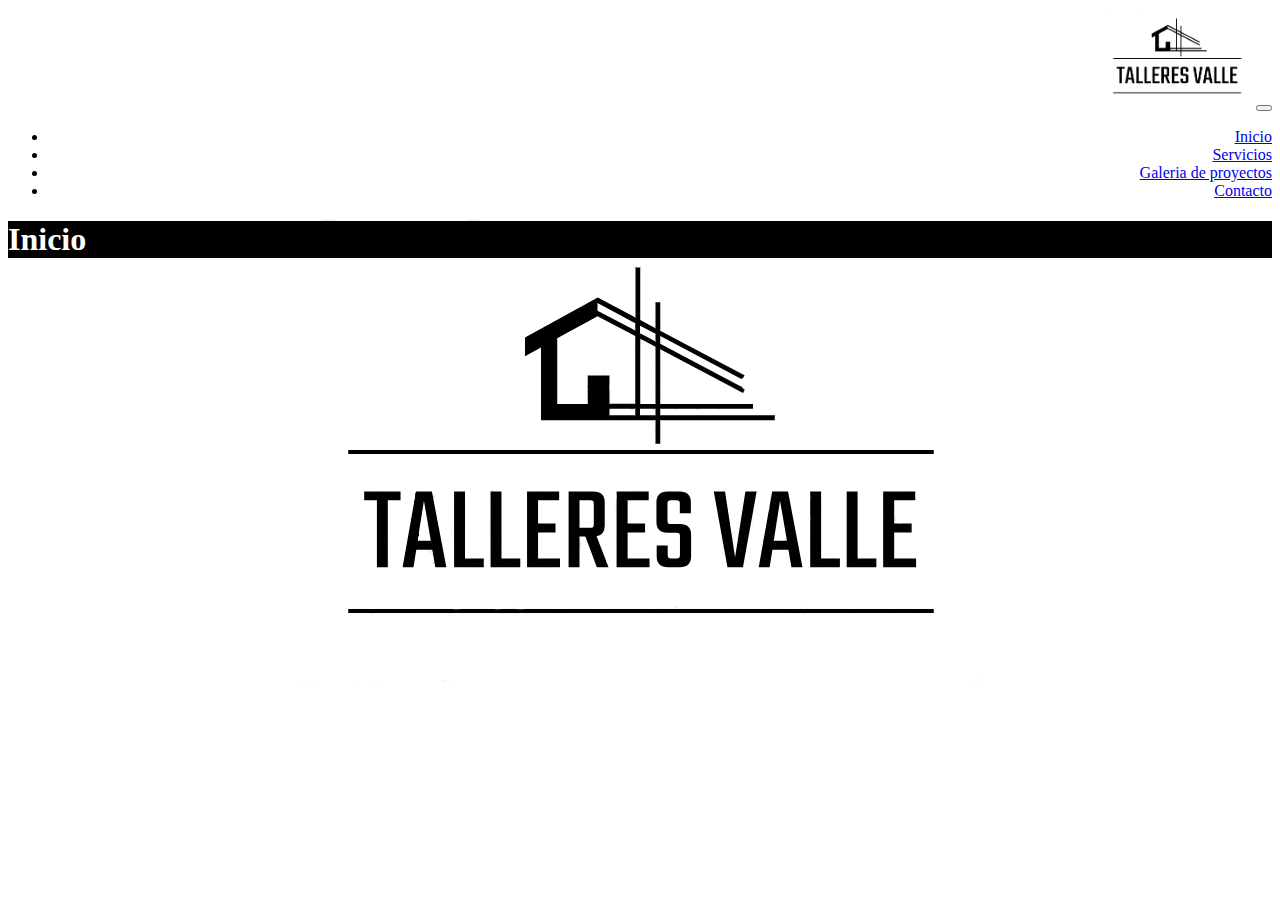
<file: index.html>
<!DOCTYPE html>
<html>
<head>
	<title>Talleres Valle</title>

<link rel="stylesheet" href="https://stackpath.bootstrapcdn.com/bootstrap/4.5.0/css/bootstrap.min.css" integrity="sha384-9aIt2nRpC12Uk9gS9baDl411NQApFmC26EwAOH8WgZl5MYYxFfc+NcPb1dKGj7Sk" crossorigin="anonymous">
		<link rel="stylesheet" type="text/css" href="style.css">

</head>
<body>

<nav class="navbar navbar-expand-lg navbar-light bg-light">
  <a class="navbar-brand" href="index.html"> <img src="logo1.png" width="150" height="100" alt="" loading="lazy"></a>
  <button class="navbar-toggler" type="button" data-toggle="collapse" data-target="#navbarSupportedContent" aria-controls="navbarSupportedContent" aria-expanded="false" aria-label="Toggle navigation">
    <span class="navbar-toggler-icon"></span>
  </button>

  <div class="collapse navbar-collapse" id="navbarSupportedContent">
    <ul class="navbar-nav mr-auto">
    	<li class="nav-item">
        <a class="nav-link" href="index.html">Inicio</a>
      </li>
      <li class="nav-item">
        <a class="nav-link" href="servicios.html">Servicios</a>
      </li>
      <li class="nav-item">
        <a class="nav-link" href="galeria.html">Galeria de proyectos</a>
      </li>
      <li class="nav-item">
        <a class="nav-link" href="contacto.html">Contacto</a>
      </li>
    </ul>
    </form>
  </div>
</nav>
<h1>Inicio</h1> 
<div class="buffer col-12">
	<section class="text-center mr-auto">
		<p>
		
		</p>
	</section>
</div>









<script src="https://code.jquery.com/jquery-3.5.1.slim.min.js" integrity="sha384-DfXdz2htPH0lsSSs5nCTpuj/zy4C+OGpamoFVy38MVBnE+IbbVYUew+OrCXaRkfj" crossorigin="anonymous"></script>
<script src="https://cdn.jsdelivr.net/npm/popper.js@1.16.0/dist/umd/popper.min.js" integrity="sha384-Q6E9RHvbIyZFJoft+2mJbHaEWldlvI9IOYy5n3zV9zzTtmI3UksdQRVvoxMfooAo" crossorigin="anonymous"></script>
<script src="https://stackpath.bootstrapcdn.com/bootstrap/4.5.0/js/bootstrap.min.js" integrity="sha384-OgVRvuATP1z7JjHLkuOU7Xw704+h835Lr+6QL9UvYjZE3Ipu6Tp75j7Bh/kR0JKI" crossorigin="anonymous"></script>
</body>
</html>
</file>
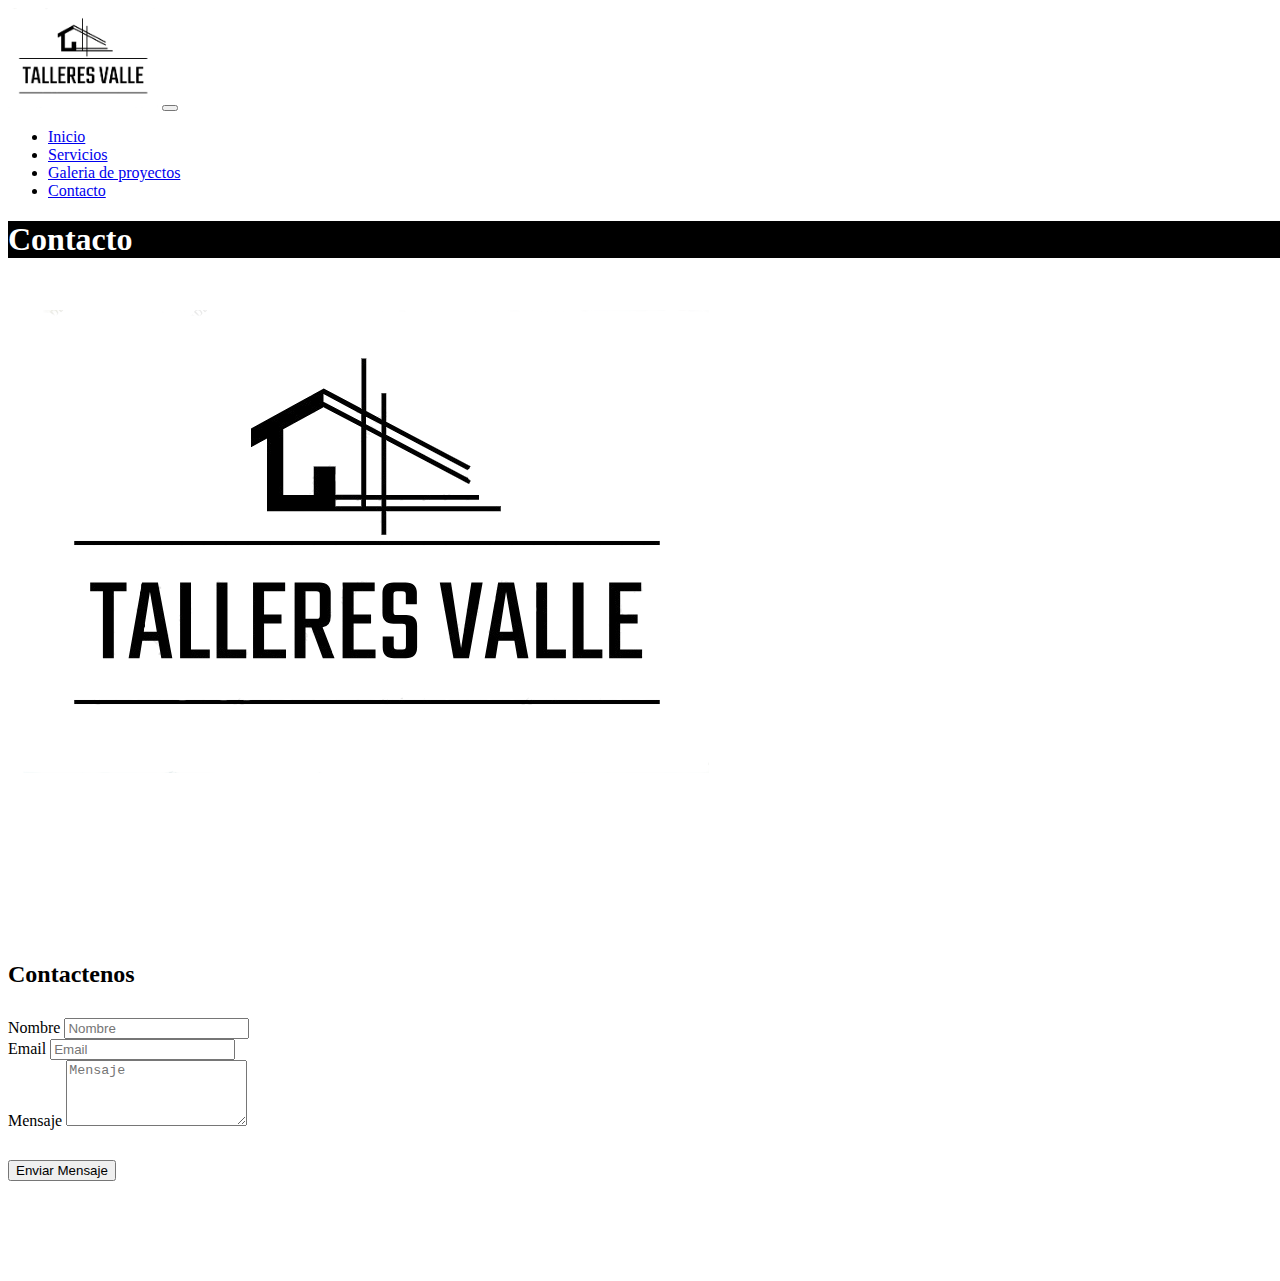
<file: contacto.html>
<!DOCTYPE html>
<html>
<head>
	<title>Talleres Valle</title>
	<link rel="stylesheet" href="https://stackpath.bootstrapcdn.com/bootstrap/4.5.0/css/bootstrap.min.css" integrity="sha384-9aIt2nRpC12Uk9gS9baDl411NQApFmC26EwAOH8WgZl5MYYxFfc+NcPb1dKGj7Sk" crossorigin="anonymous">
		<link rel="stylesheet" type="text/css" href="contacto.css">
</head>
<body>

<nav class="navbar navbar-expand-lg navbar-light bg-light">
  <a class="navbar-brand" href="index.html"> <img src="logo1.png" width="150" height="100" alt="" loading="lazy"></a>
  <button class="navbar-toggler" type="button" data-toggle="collapse" data-target="#navbarSupportedContent" aria-controls="navbarSupportedContent" aria-expanded="false" aria-label="Toggle navigation">
    <span class="navbar-toggler-icon"></span>
  </button>

  <div class="collapse navbar-collapse" id="navbarSupportedContent">
    <ul class="navbar-nav mr-auto">
    	<li class="nav-item">
        <a class="nav-link" href="index.html">Inicio</a>
      </li>
      <li class="nav-item">
        <a class="nav-link" href="servicios.html">Servicios</a>
      </li>
      <li class="nav-item">
        <a class="nav-link" href="galeria.html">Galeria de proyectos</a>
      </li>
       <li class="nav-item">
        <a class="nav-link" href="contacto.html">Contacto</a>
      </li>
    </ul>

   
    </form>
  </div>
</nav>

<h1>Contacto</h1>
 <div class="wrapper">
        <div class="profile-background"> 
            <div class="filter-black"></div>  
        </div>
        <div class="profile-content section-nude">
            <div class="container">
                <div class="row owner">
                    <div class="col-md-2 col-md-offset-5 col-sm-4 col-sm-offset-4 col-xs-6 col-xs-offset-3 text-center">
                        <div class="avatar">
                          <img src="logo1.png">
                        </div>
                        <div class="name">
                            <h4><MAIN></MAIN><br /><small></small></h4>
                        </div>
                    </div>
                </div>
               
                <div class="section landing-section">
                <div class="container">
                    <div class="row">
                        <div class="col-md-8 col-md-offset-2">
                            <h2 class="text-center">Contactenos</h2>
                            <form class="contact-form">
                                <div class="row">
                                    <div class="col-md-6">
                                        <label>Nombre</label>
                                        <input class="form-control" placeholder="Nombre">
                                    </div>
                                    <div class="col-md-6">
                                        <label>Email</label>
                                        <input class="form-control" placeholder="Email"> <br>
                                    </div>
                                </div>
                                <label>Mensaje</label>
                                <textarea class="form-control" rows="4" placeholder="Mensaje"></textarea><br>
                                <div class="row">
                                    <div class="col-md-4 col-md-offset-4">
                                        <button class="btn btn-danger btn-block btn-lg btn-fill">Enviar Mensaje</button>
                                    </div>
                                </div>
                            </form>
                        </div>
                    </div>
                    
                </div>
            </div>
        </div>     
    </div>

    

<script src="https://code.jquery.com/jquery-3.5.1.slim.min.js" integrity="sha384-DfXdz2htPH0lsSSs5nCTpuj/zy4C+OGpamoFVy38MVBnE+IbbVYUew+OrCXaRkfj" crossorigin="anonymous"></script>
<script src="https://cdn.jsdelivr.net/npm/popper.js@1.16.0/dist/umd/popper.min.js" integrity="sha384-Q6E9RHvbIyZFJoft+2mJbHaEWldlvI9IOYy5n3zV9zzTtmI3UksdQRVvoxMfooAo" crossorigin="anonymous"></script>
<script src="https://stackpath.bootstrapcdn.com/bootstrap/4.5.0/js/bootstrap.min.js" integrity="sha384-OgVRvuATP1z7JjHLkuOU7Xw704+h835Lr+6QL9UvYjZE3Ipu6Tp75j7Bh/kR0JKI" crossorigin="anonymous"></script>
</body>
</html>
</file>
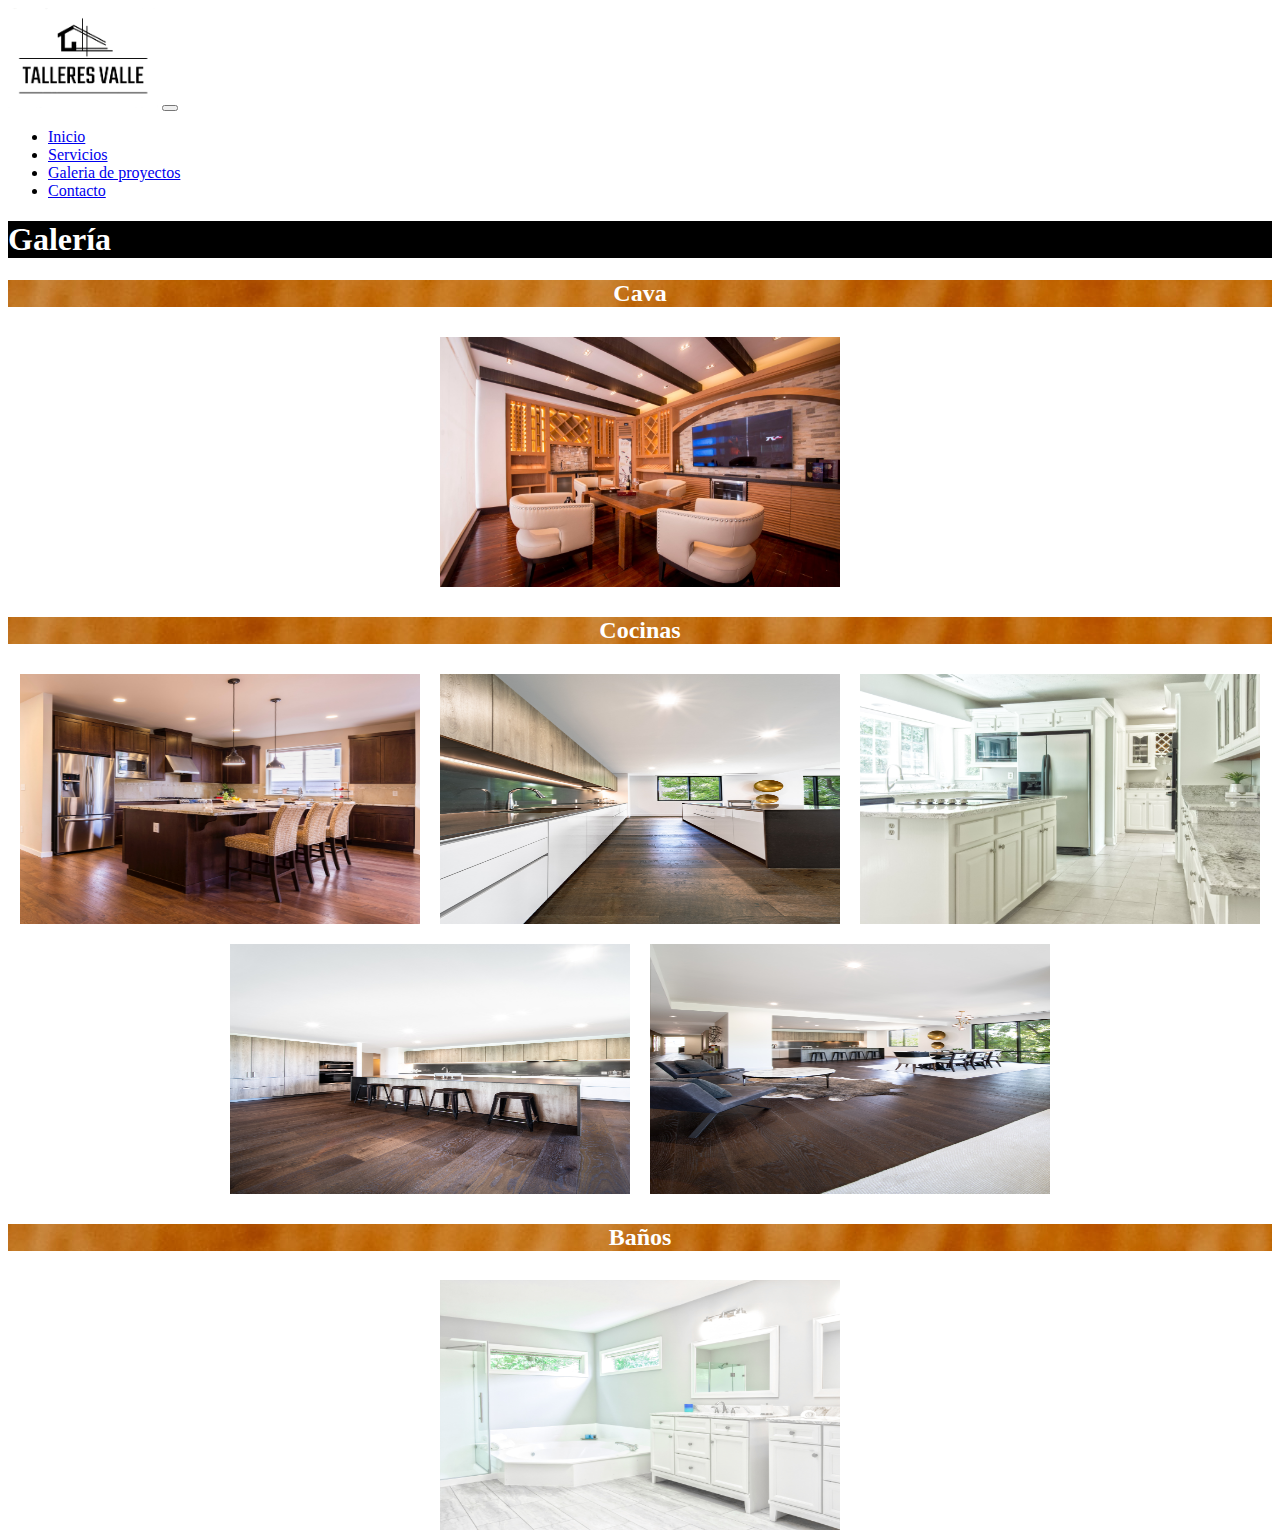
<file: galeria.html>
<!DOCTYPE html>
<html>
<head>
	<title>Talleres Valle</title>
	<link rel="stylesheet" href="https://stackpath.bootstrapcdn.com/bootstrap/4.5.0/css/bootstrap.min.css" integrity="sha384-9aIt2nRpC12Uk9gS9baDl411NQApFmC26EwAOH8WgZl5MYYxFfc+NcPb1dKGj7Sk" crossorigin="anonymous">
		<link rel="stylesheet" type="text/css" href="galeria.css">
</head>
<body>

<nav class="navbar navbar-expand-lg navbar-light bg-light">
  <a class="navbar-brand" href="index.html"> <img src="logo1.png" width="150" height="100" alt="" loading="lazy"></a>
  <button class="navbar-toggler" type="button" data-toggle="collapse" data-target="#navbarSupportedContent" aria-controls="navbarSupportedContent" aria-expanded="false" aria-label="Toggle navigation">
    <span class="navbar-toggler-icon"></span>
  </button>

  <div class="collapse navbar-collapse" id="navbarSupportedContent">
    <ul class="navbar-nav mr-auto">
    	<li class="nav-item">
        <a class="nav-link" href="index.html">Inicio</a>
      </li>
      <li class="nav-item">
        <a class="nav-link" href="servicios.html">Servicios</a>
      </li>
      <li class="nav-item">
        <a class="nav-link" href="galeria.html">Galeria de proyectos</a>
      </li>
       <li class="nav-item">
        <a class="nav-link" href="contacto.html">Contacto</a>
      </li>
    </ul>
    </form>
  </div>
</nav>

<h1>Galería</h1>

<h2>Cava</h2>
<div class="container">
<img src="12.jpg">
</div>
<h2>Cocinas</h2>

<div class="container">
	<img src="1.jpg">
	<img src="2.jpg">
	<img src="4.jpg">
	<img src="5.jpg">
	<img src="6.jpg">
	
</div>

<h2>Baños</h2>

<div class="container">
<img src="3.jpg">
</div>






<script src="https://code.jquery.com/jquery-3.5.1.slim.min.js" integrity="sha384-DfXdz2htPH0lsSSs5nCTpuj/zy4C+OGpamoFVy38MVBnE+IbbVYUew+OrCXaRkfj" crossorigin="anonymous"></script>
<script src="https://cdn.jsdelivr.net/npm/popper.js@1.16.0/dist/umd/popper.min.js" integrity="sha384-Q6E9RHvbIyZFJoft+2mJbHaEWldlvI9IOYy5n3zV9zzTtmI3UksdQRVvoxMfooAo" crossorigin="anonymous"></script>
<script src="https://stackpath.bootstrapcdn.com/bootstrap/4.5.0/js/bootstrap.min.js" integrity="sha384-OgVRvuATP1z7JjHLkuOU7Xw704+h835Lr+6QL9UvYjZE3Ipu6Tp75j7Bh/kR0JKI" crossorigin="anonymous"></script>
</body>
</html>
</file>
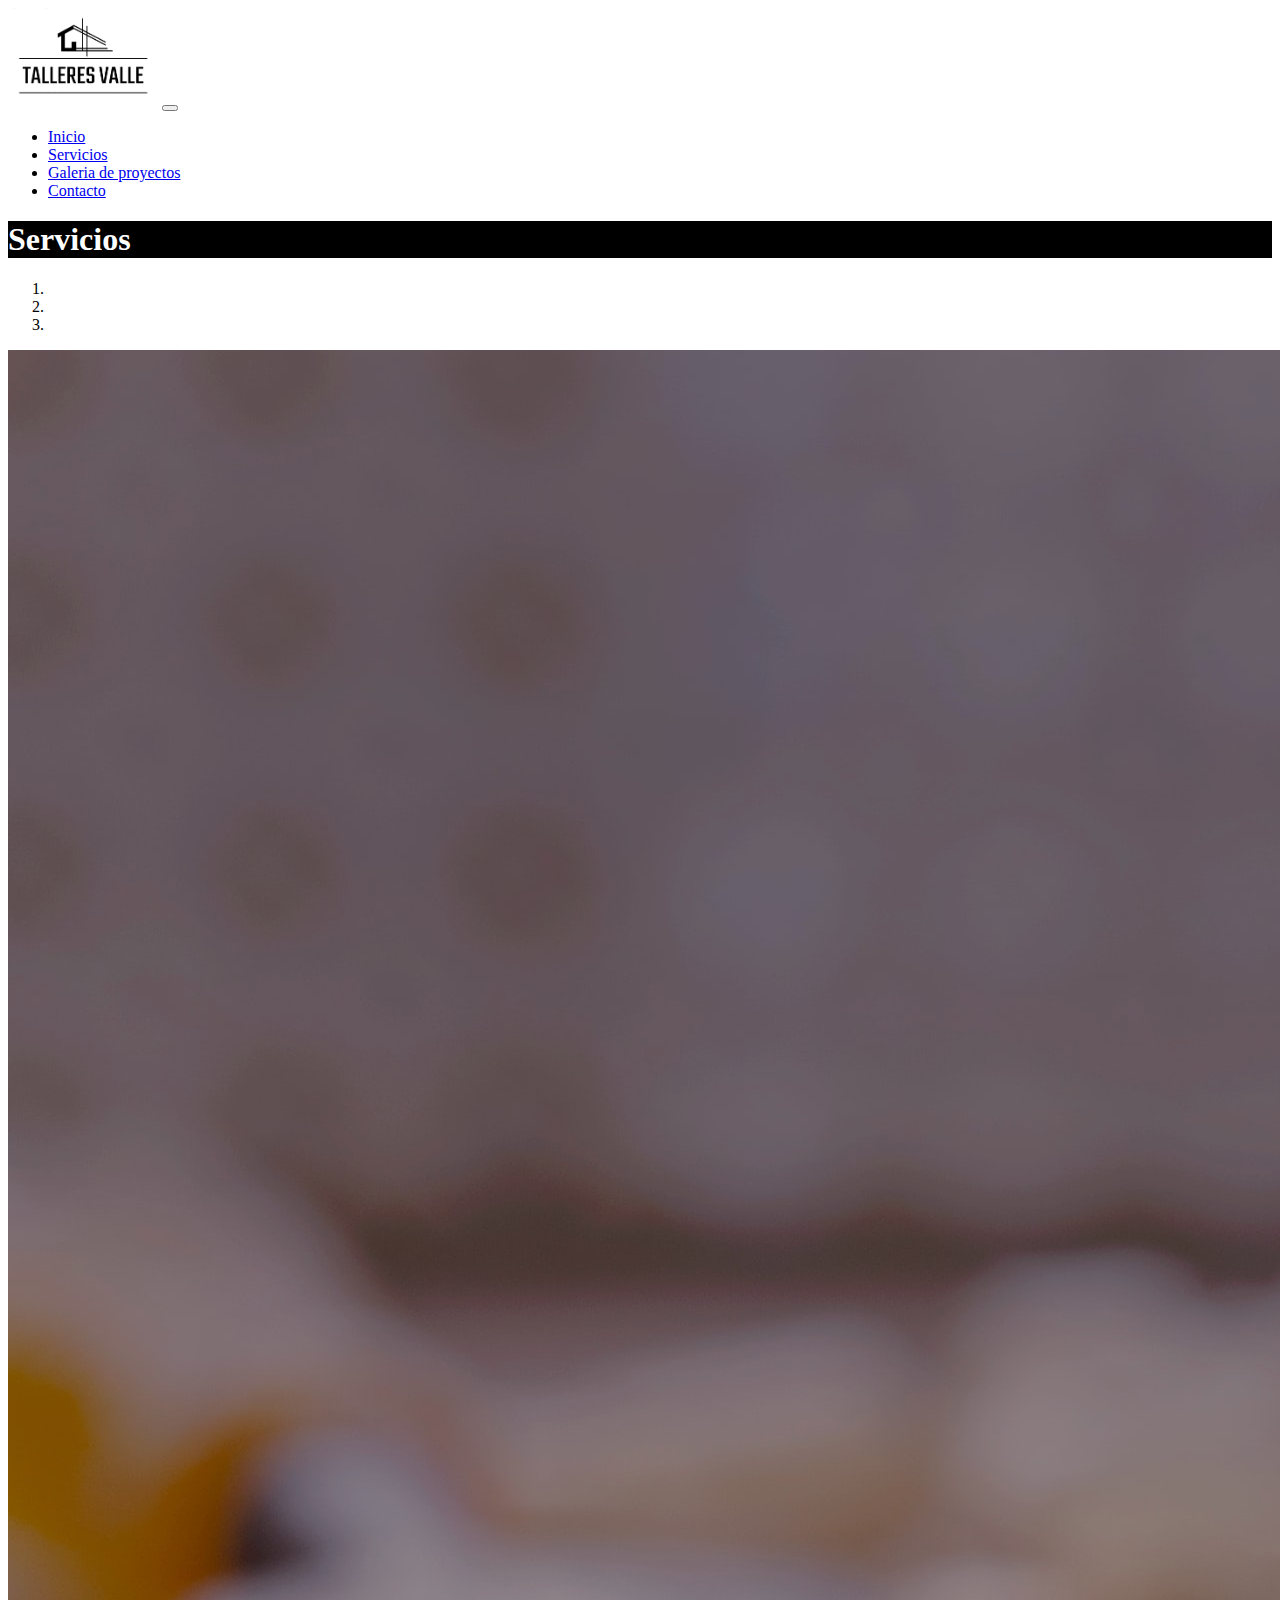
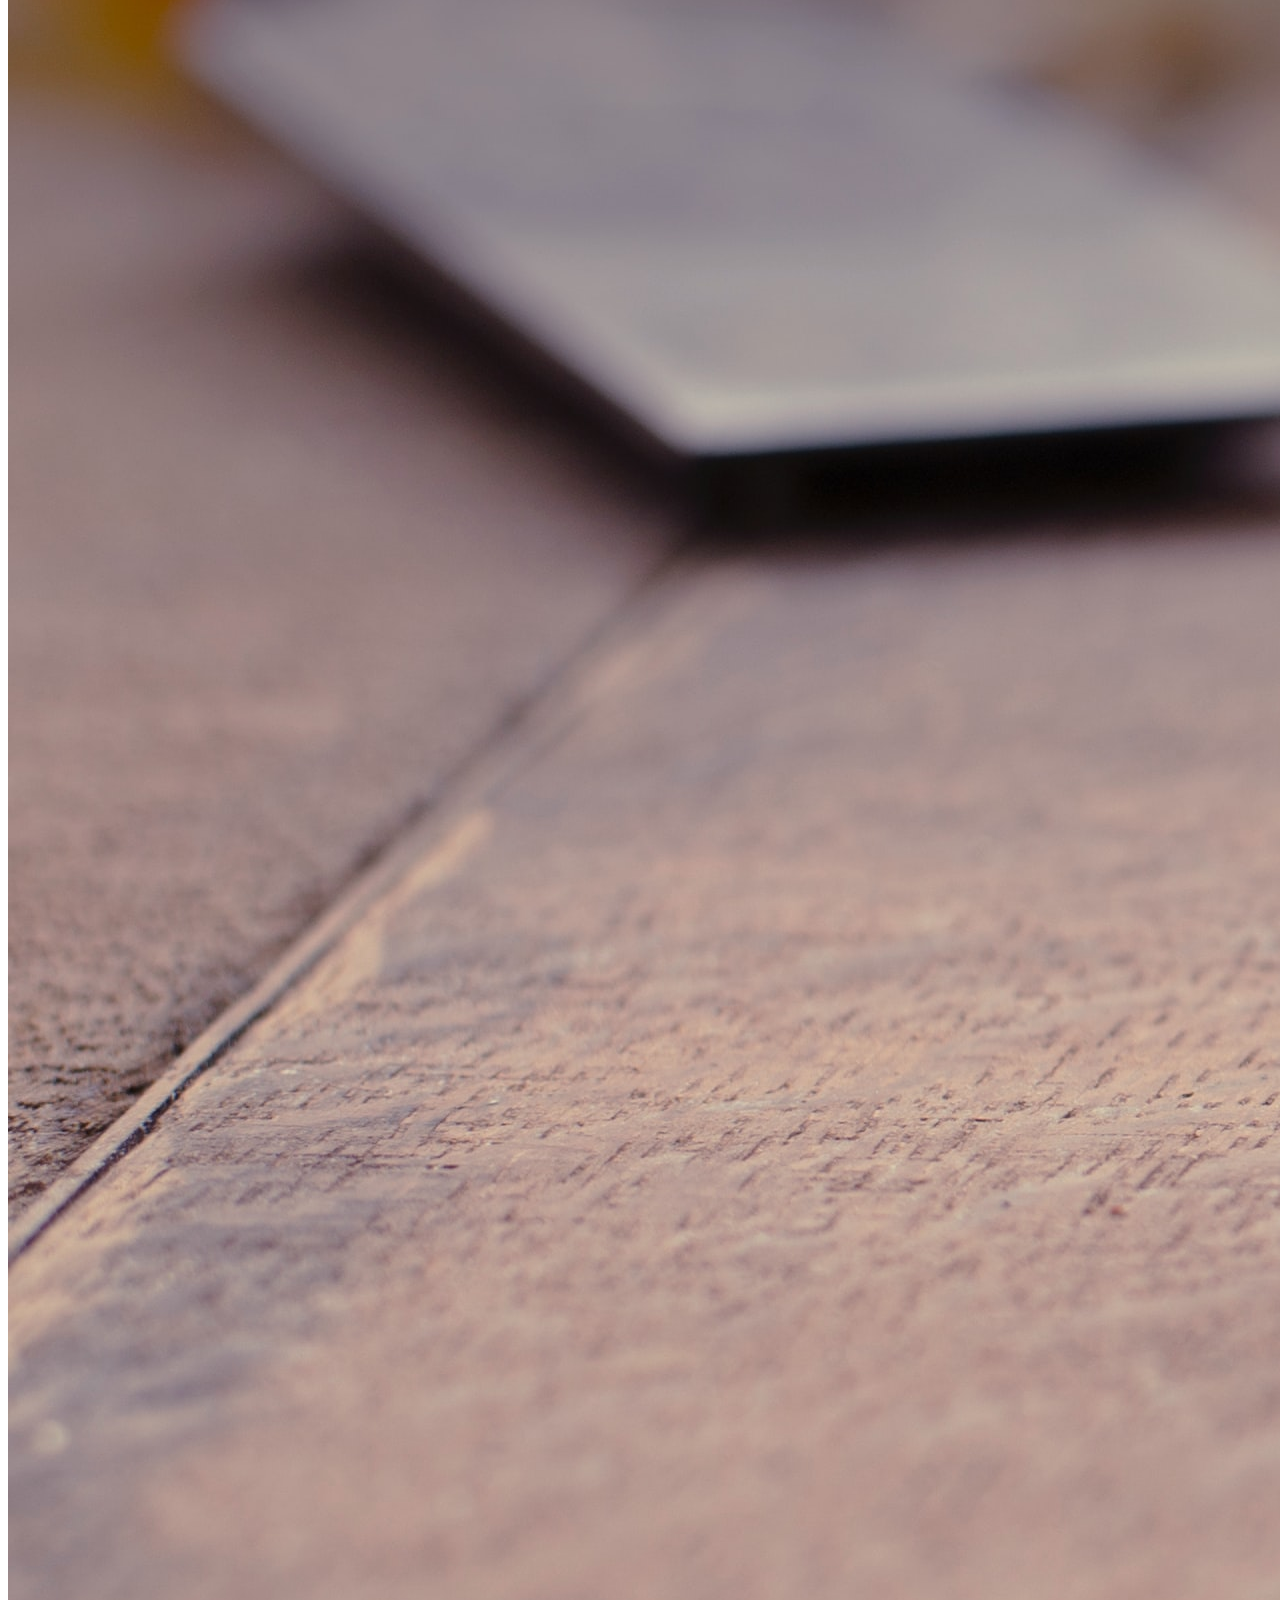
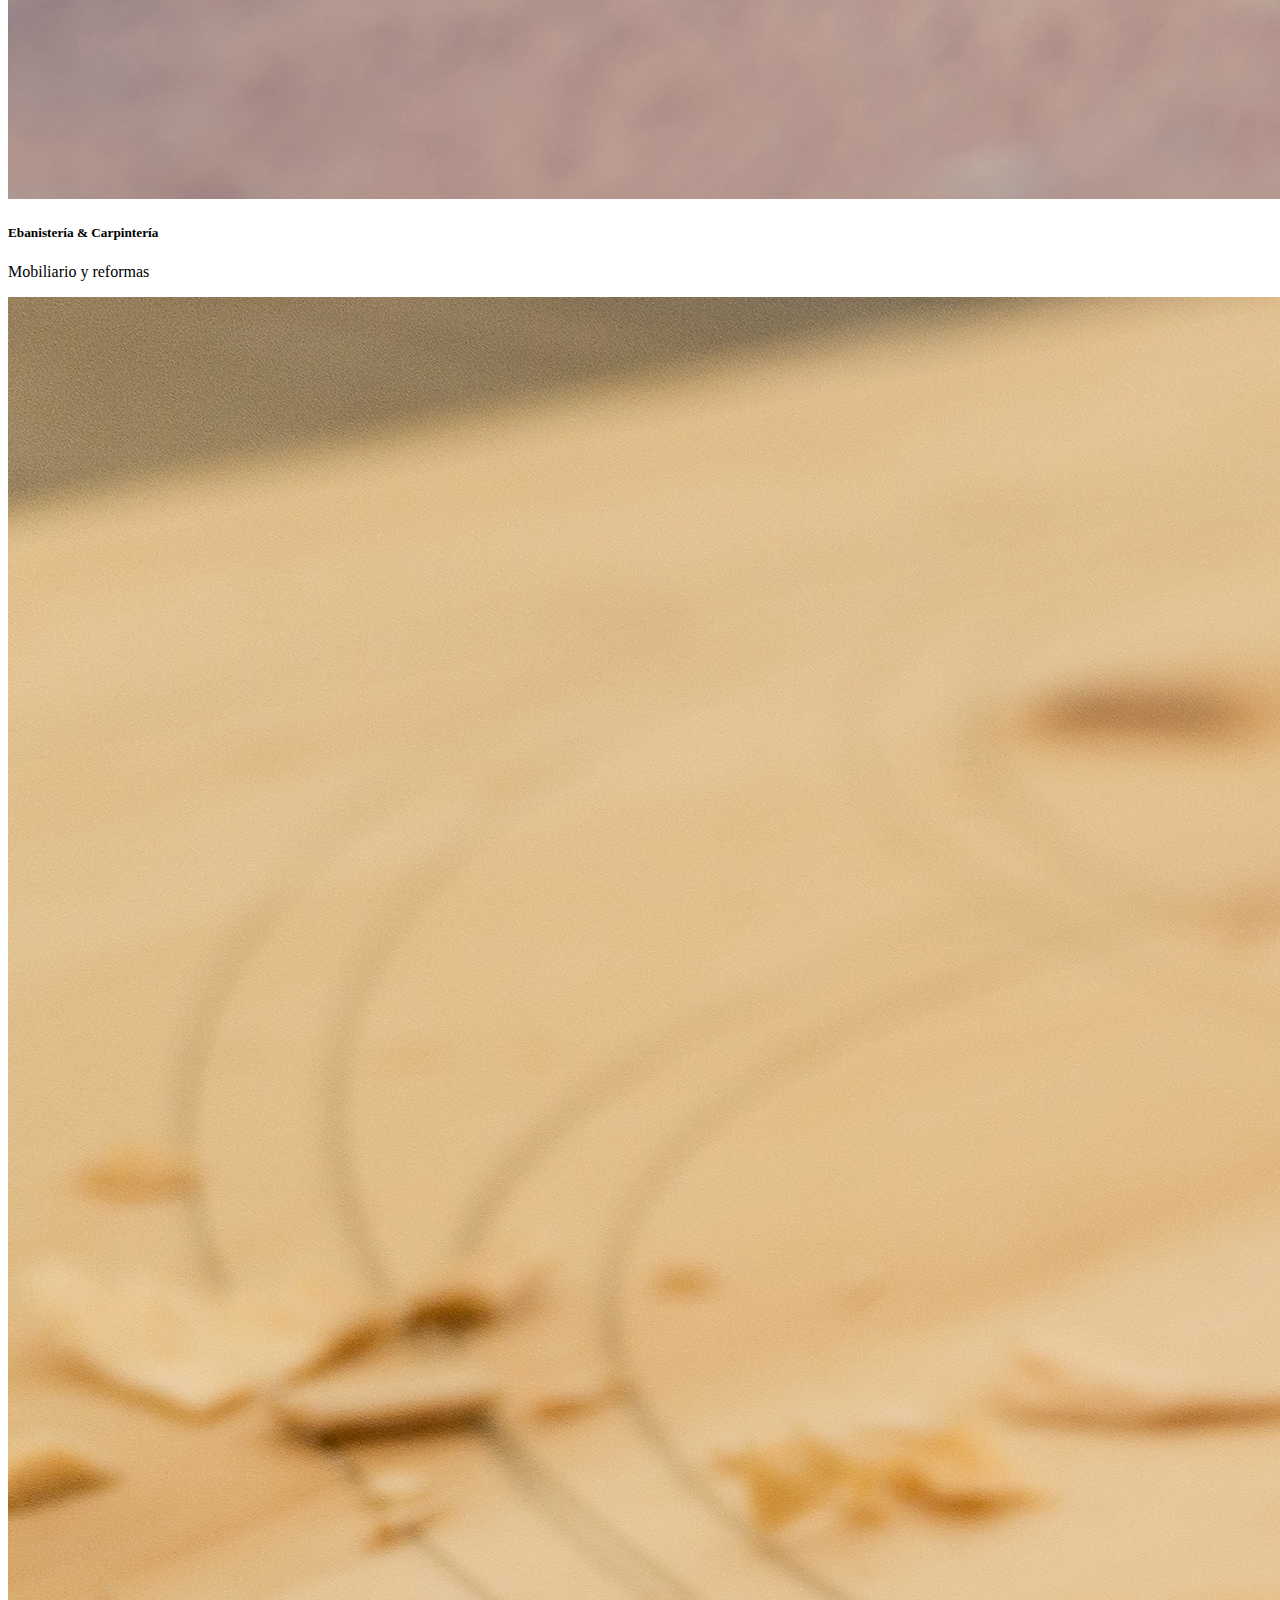
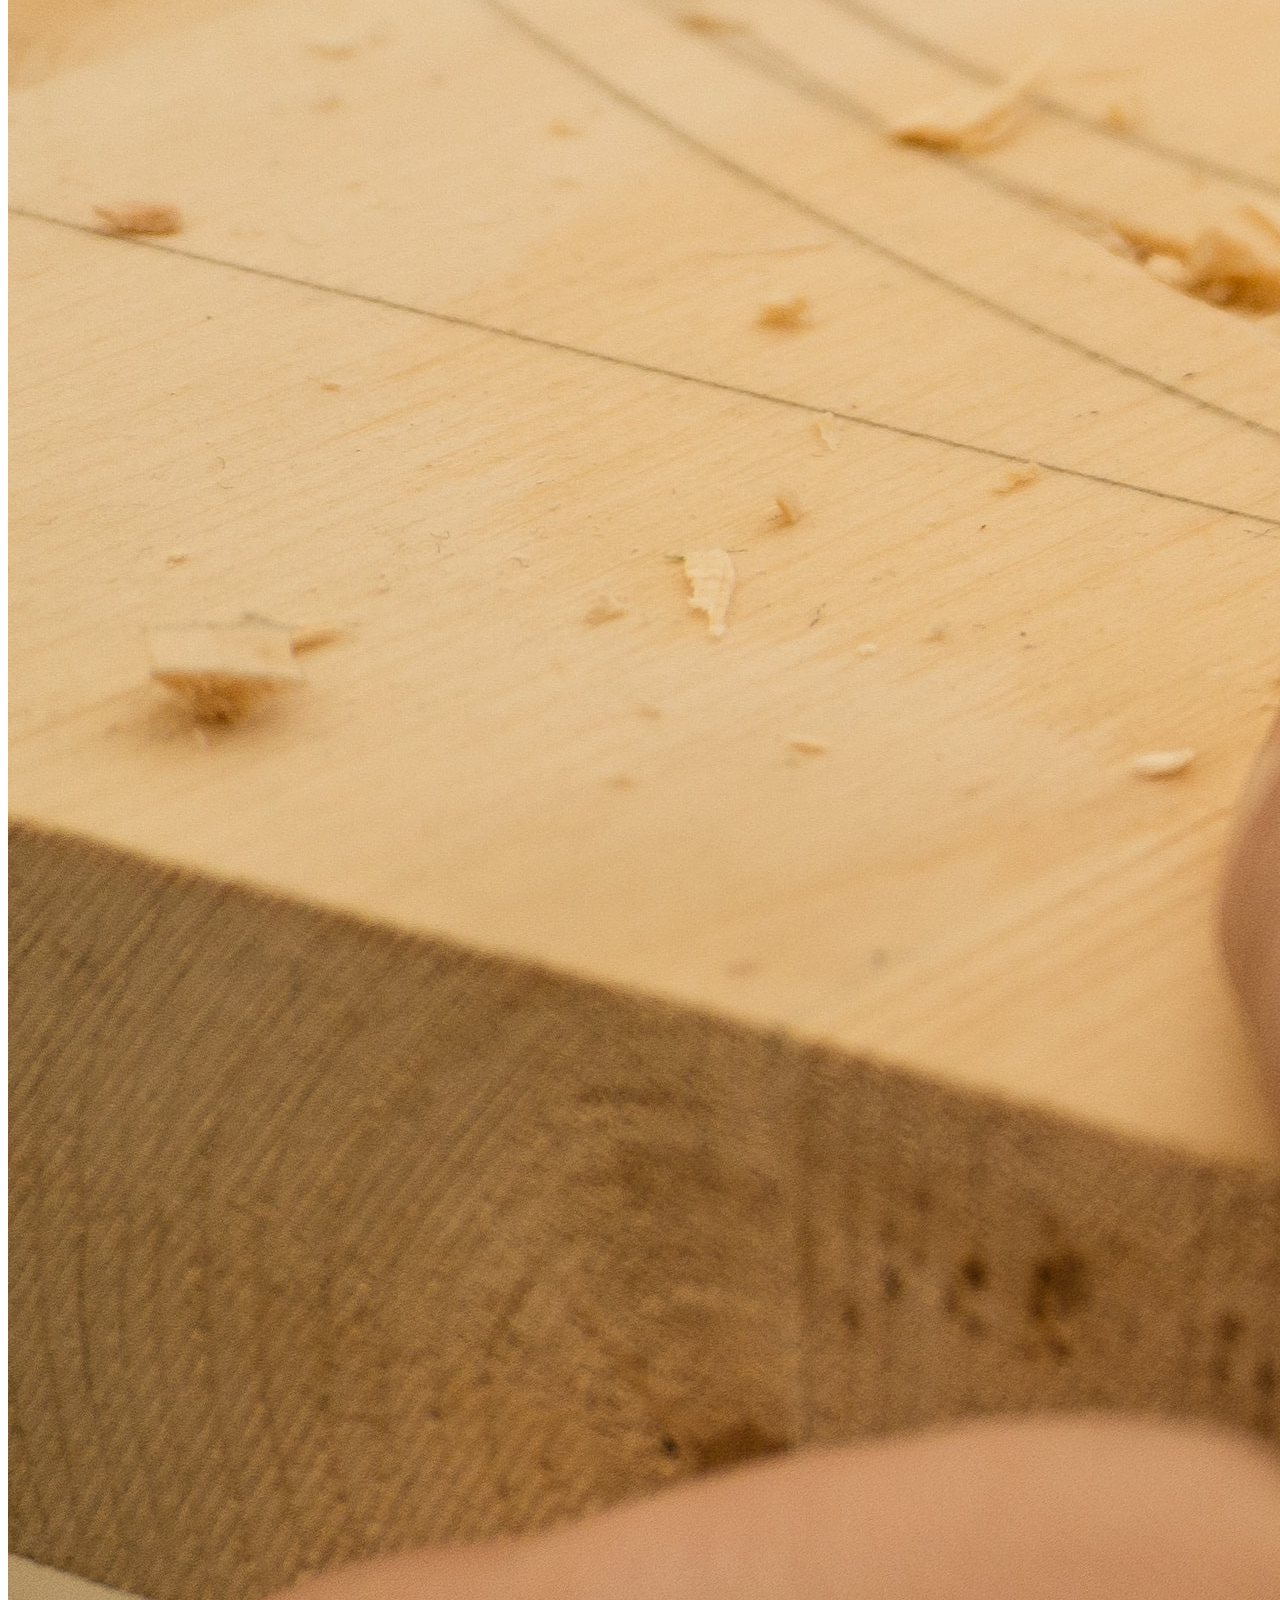
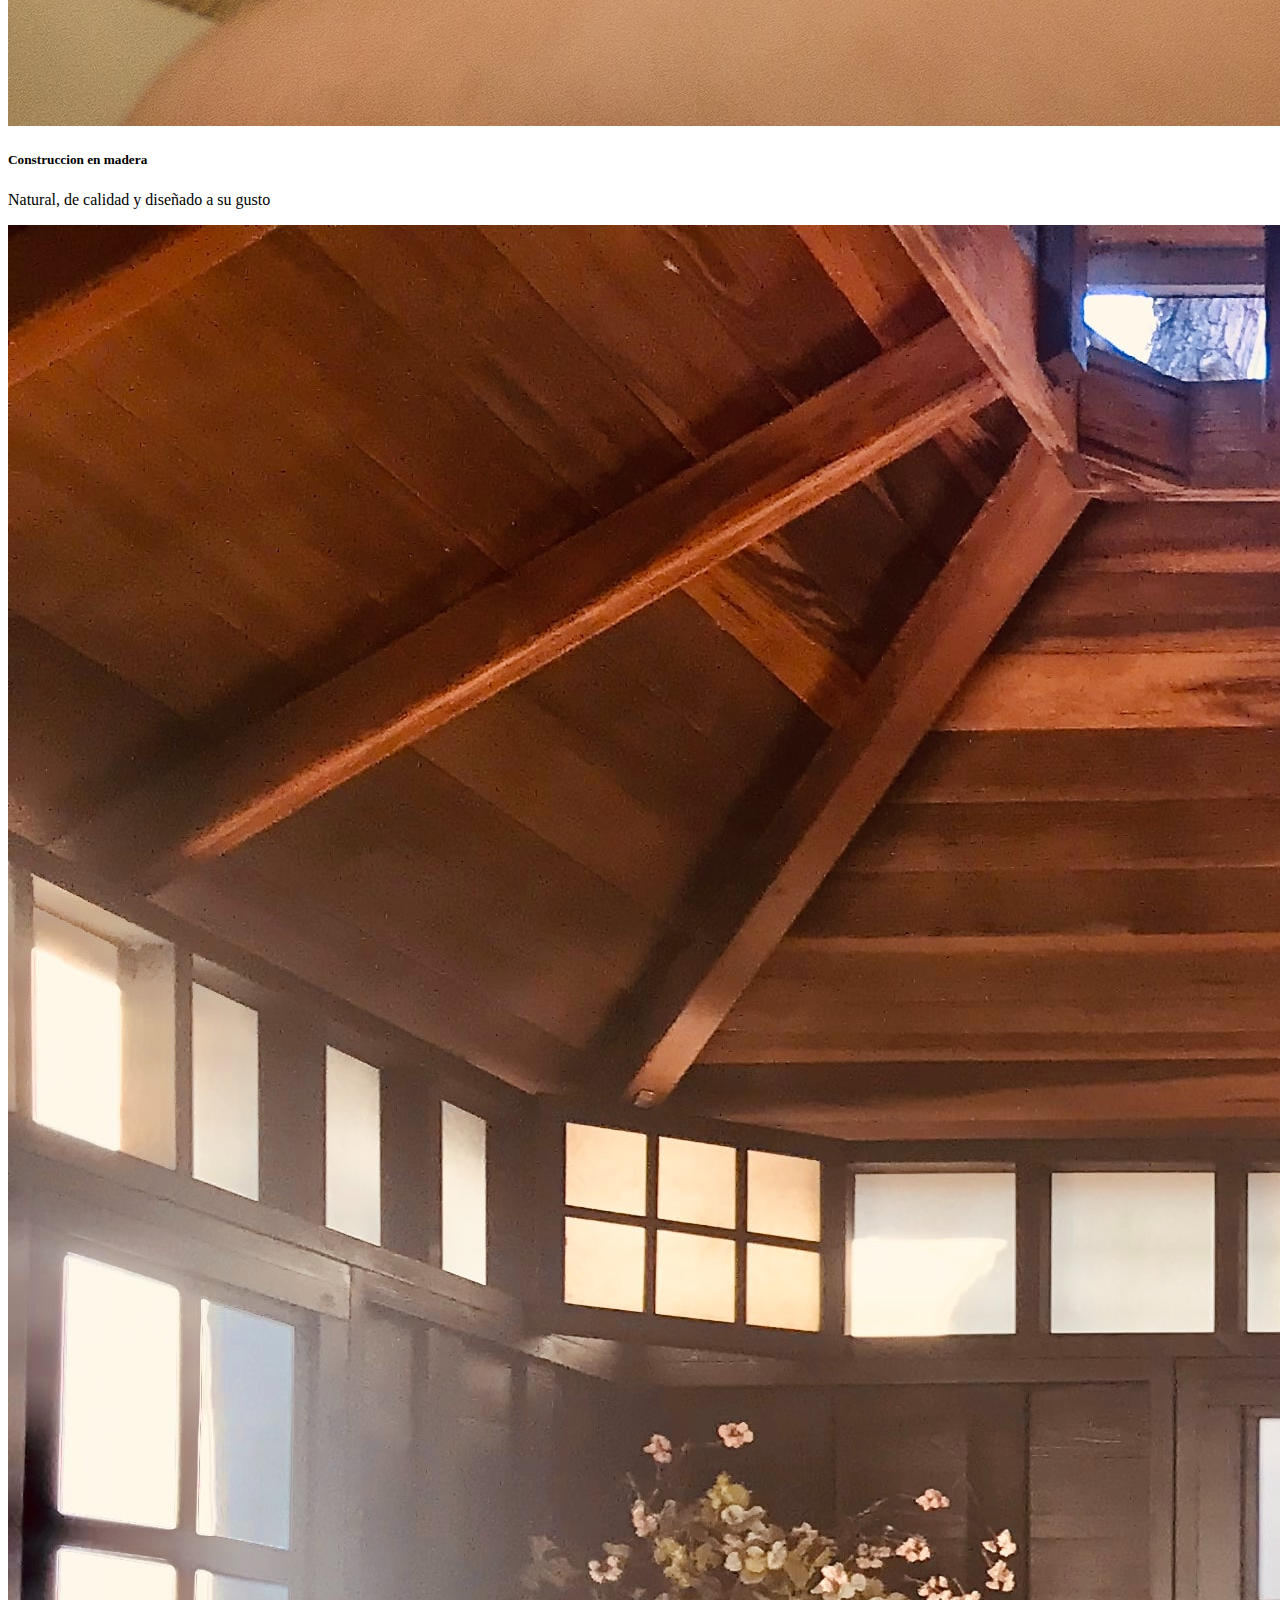
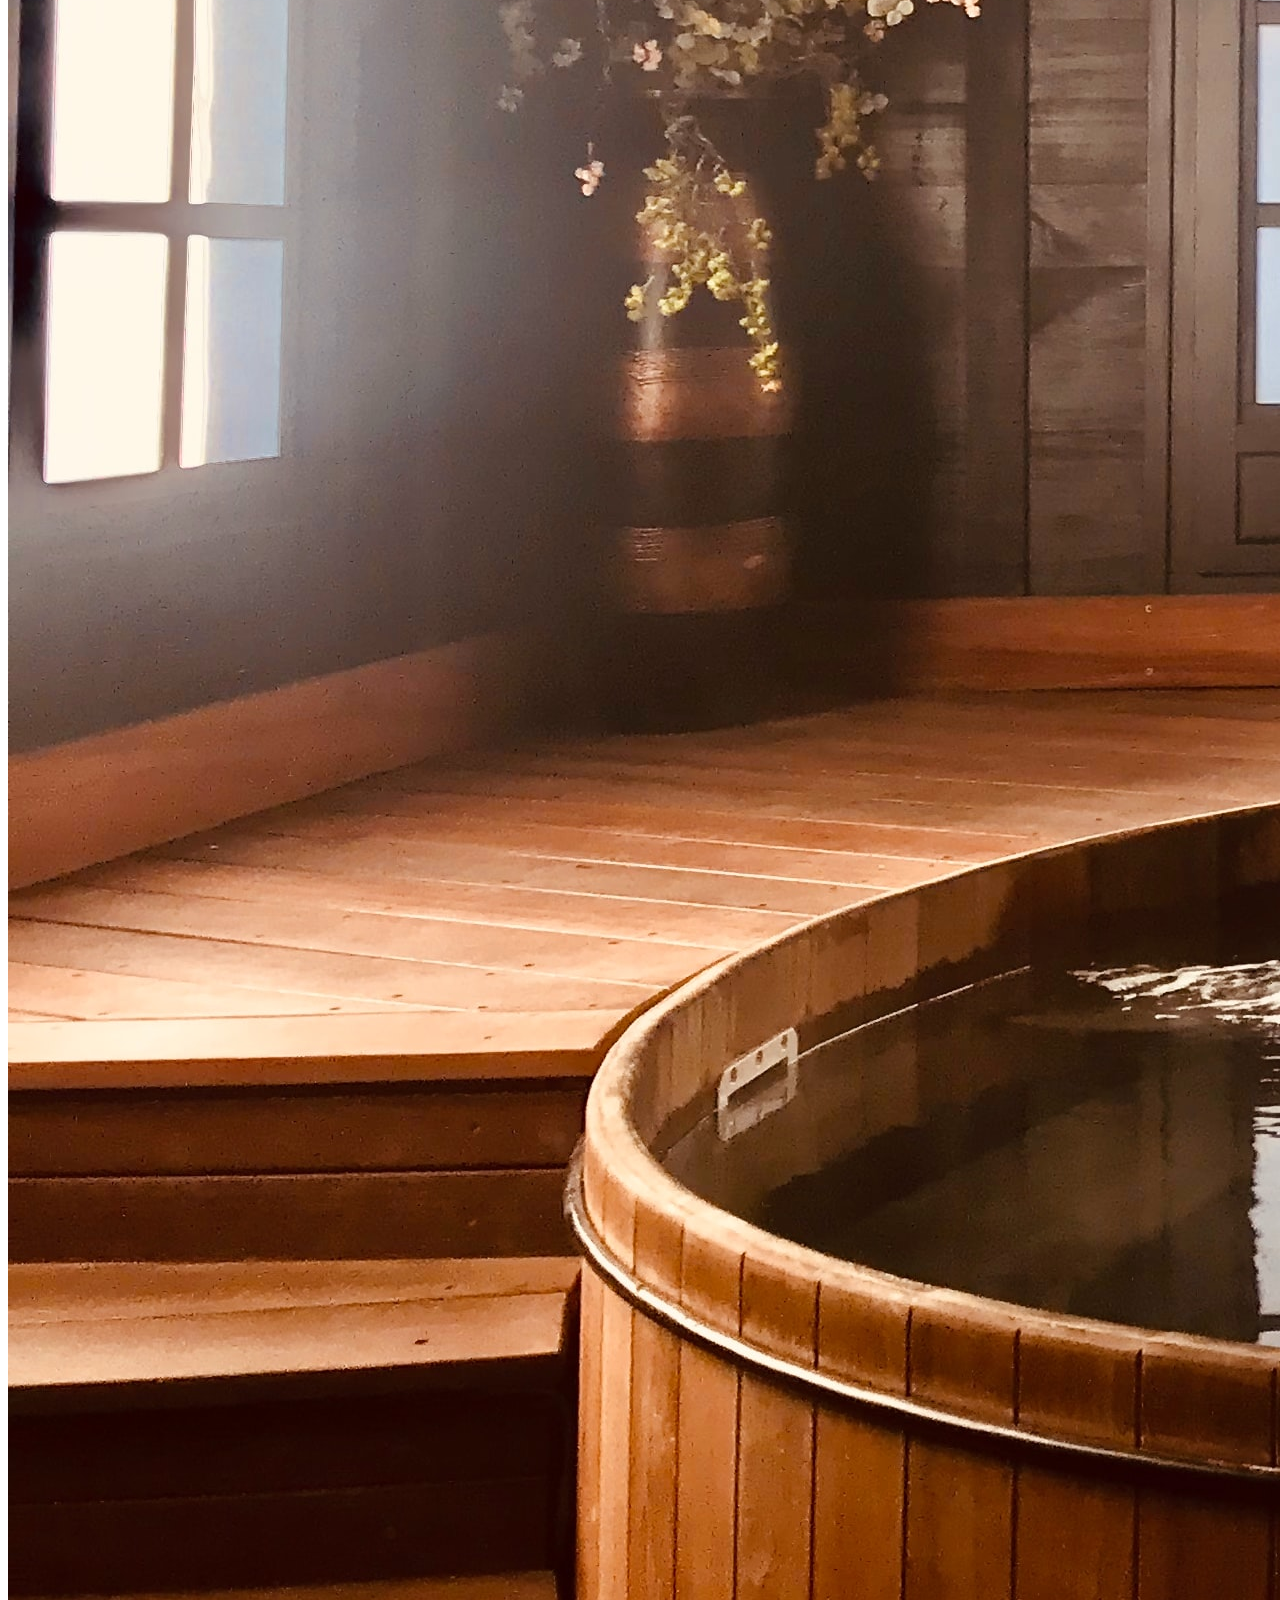
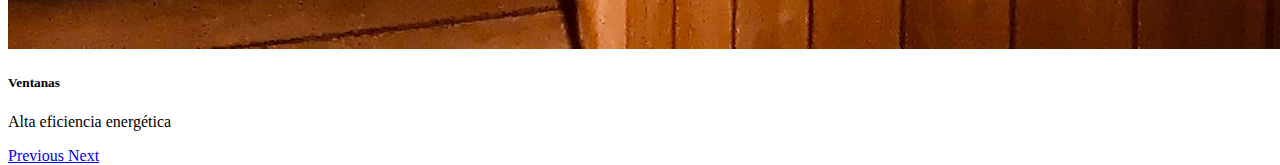
<file: servicios.html>
<!DOCTYPE html>
<html>
<head>
	<title>Talleres Valle</title>
	<link rel="stylesheet" href="https://stackpath.bootstrapcdn.com/bootstrap/4.5.0/css/bootstrap.min.css" integrity="sha384-9aIt2nRpC12Uk9gS9baDl411NQApFmC26EwAOH8WgZl5MYYxFfc+NcPb1dKGj7Sk" crossorigin="anonymous">
		<link rel="stylesheet" type="text/css" href="galeria.css">
</head>
<body>

<nav class="navbar navbar-expand-lg navbar-light bg-light">
  <a class="navbar-brand" href="index.html"> <img src="logo1.png" width="150" height="100" alt="" loading="lazy"></a>
  <button class="navbar-toggler" type="button" data-toggle="collapse" data-target="#navbarSupportedContent" aria-controls="navbarSupportedContent" aria-expanded="false" aria-label="Toggle navigation">
    <span class="navbar-toggler-icon"></span>
  </button>

  <div class="collapse navbar-collapse" id="navbarSupportedContent">
    <ul class="navbar-nav mr-auto">
    	<li class="nav-item">
        <a class="nav-link" href="index.html">Inicio</a>
      </li>
      <li class="nav-item">
        <a class="nav-link" href="servicios.html">Servicios</a>
      </li>
      <li class="nav-item">
        <a class="nav-link" href="galeria.html">Galeria de proyectos</a>
      </li>
       <li class="nav-item">
        <a class="nav-link" href="contacto.html">Contacto</a>
      </li>
   
    </form>
  </div>
</nav>

<h1>Servicios</h1>

 <div id="carouselExampleCaptions" class="carousel slide" data-ride="carousel">
  <ol class="carousel-indicators">
    <li data-target="#carouselExampleCaptions" data-slide-to="0" class="active"></li>
    <li data-target="#carouselExampleCaptions" data-slide-to="1"></li>
    <li data-target="#carouselExampleCaptions" data-slide-to="2"></li>
  </ol>
  <div class="carousel-inner">
    <div class="carousel-item active">
      <img src="8.jpg" class="d-block w-100" alt="...">
      <div class="carousel-caption d-none d-md-block">
        <h5>Ebanistería & Carpintería</h5>
        <p>Mobiliario y reformas</p>
      </div>
    </div>
    <div class="carousel-item">
      <img src="9.jpg" class="d-block w-100" alt="...">
      <div class="carousel-caption d-none d-md-block">
        <h5>Construccion en madera</h5>
        <p>Natural, de calidad y diseñado a su gusto</p>
      </div>
    </div>
    <div class="carousel-item">
      <img src="10.jpg" class="d-block w-100" alt="...">
      <div class="carousel-caption d-none d-md-block">
        <h5>Ventanas</h5>
        <p>Alta eficiencia energética</p>
      </div>
    </div>
  </div>
  <a class="carousel-control-prev" href="#carouselExampleCaptions" role="button" data-slide="prev">
    <span class="carousel-control-prev-icon" aria-hidden="true"></span>
    <span class="sr-only">Previous</span>
  </a>
  <a class="carousel-control-next" href="#carouselExampleCaptions" role="button" data-slide="next">
    <span class="carousel-control-next-icon" aria-hidden="true"></span>
    <span class="sr-only">Next</span>
  </a>
</div>


<script src="https://code.jquery.com/jquery-3.5.1.slim.min.js" integrity="sha384-DfXdz2htPH0lsSSs5nCTpuj/zy4C+OGpamoFVy38MVBnE+IbbVYUew+OrCXaRkfj" crossorigin="anonymous"></script>
<script src="https://cdn.jsdelivr.net/npm/popper.js@1.16.0/dist/umd/popper.min.js" integrity="sha384-Q6E9RHvbIyZFJoft+2mJbHaEWldlvI9IOYy5n3zV9zzTtmI3UksdQRVvoxMfooAo" crossorigin="anonymous"></script>
<script src="https://stackpath.bootstrapcdn.com/bootstrap/4.5.0/js/bootstrap.min.js" integrity="sha384-OgVRvuATP1z7JjHLkuOU7Xw704+h835Lr+6QL9UvYjZE3Ipu6Tp75j7Bh/kR0JKI" crossorigin="anonymous"></script>
</body>
</html>
</file>
<file: style.css>
html {
  width: 100%;
  height: 100%;}

  nav {text-align-last: right;}
  
  h1{ background-color: black; color: white}

  body{background: url(logo1.png) no-repeat center; 
  
}
.carousel-control{
    background-color: $danger-color;
    border-radius: 50%;
    opacity: 1;
    text-shadow: none;
    
    &:hover,
    &:focus{
        opacity: 1;
        background-color: $danger-states-color;
    }
}

.carousel-control.left{
    height: 30px;
    top: 50%;
    width: 30px;
    left: 8%;
}
.carousel-control.right{
    height: 30px;
    right: 8%;
    top: 50%;
    width: 30px;
}
.carousel-control .icon-prev, .carousel-control .icon-next, .carousel-control .fa, .carousel-control .fa {
    display: inline-block;
    z-index: 5;
}
.carousel-control .fa{
    font-size: 26px;
    margin: 2px;
}
.carousel-control.left, .carousel-control.right {
    background-image: none;
}
.carousel-inner{
    background-color: #d6d2cc;
}
.carousel-inner > .item {
    padding: 50px;
}
.carousel-inner > .item > img, 
.carousel-inner > .item > a > img{
    border-radius: $border-radius-extreme;
    box-shadow: 0 2px 2px rgba(204, 197, 185, 0.5);
    margin-left: 25%;
    max-width: 50%;
}
.carousel-indicators{
    bottom: 0px;
}
.carousel-indicators > li{
    background-color: $white-color;
    border: 0 none;
}
.carousel-indicators .active{
    background-color: $danger-color;
}

.carousel-control {
  background-color: #EB5E28;
  border-radius: 50%;
  opacity: 1;
  text-shadow: none; }
  .carousel-control:hover, .carousel-control:focus {
    opacity: 1;
    background-color: #B33C12; }

.carousel-control.left {
  height: 30px;
  top: 50%;
  width: 30px;
  left: 8%; }

.carousel-control.right {
  height: 30px;
  right: 8%;
  top: 50%;
  width: 30px; }

.carousel-control .icon-prev, .carousel-control .icon-next, .carousel-control .fa, .carousel-control .fa {
  display: inline-block;
  z-index: 5; }

.carousel-control .fa {
  font-size: 26px;
  margin: 2px; }

.carousel-control.left, .carousel-control.right {
  background-image: none; }

.carousel-inner {
  background-color: #d6d2cc; }

.carousel-inner > .item {
  padding: 50px; }

.carousel-inner > .item > img,
.carousel-inner > .item > a > img {
  border-radius: 8px;
  box-shadow: 0 2px 2px rgba(204, 197, 185, 0.5);
  margin-left: 25%;
  max-width: 50%; }

.carousel-indicators {
  bottom: 0px; }

.carousel-indicators > li {
  background-color: #FFFFFF;
  border: 0 none; }

.carousel-indicators .active {
  background-color: #EB5E28; }
</file>
<file: contacto.css>
h1{ background-color: black; color: white;
    text-align: left}

html,body{width: 100%;
  height: 100%;
  content: center;
text-align: fixed}

 .container img{
margin: auto;
margin-top: 100px} 
  


.landing-alert {
  margin-bottom: 0; }

.landing-header {
  background-size: cover;
  min-height: 570px; }

.landing-header .motto {
  padding-top: 8%;
  text-align: left;
  z-index: 3; }

.landing-section {
  padding: 100px 0; }

.landing-section .btn-simple {
  padding: 0; }

.landing-section .column {
  padding: 0 75px 0 25px; }

.team-player .img-circle, .team-player .img-thumbnail {
  display: block;
  margin-top: 50px;
  margin-left: auto;
  margin-right: auto;
  width: 120px; }

.contact-form {
  margin-top: 30px; }

.contact-form label {
  margin-top: 15px; }

.contact-form .btn {
  margin-top: 30px; }

.navbar-relative {
  position: center;
  z-index: 2; }


.profile-content {
  position: center; }

.owner .avatar {
  margin-top: -85px;
  padding: 15px;
  position: center;
  z-index: 3; }

.owner .name h4 {
  margin-top: 10px; }

.profile-tabs {
  margin: 50px 0;
  min-height: 300px; }

#following h3 {
  margin: 40px 0; }

.follows .unfollow {
  width: 15px; }

.follows hr {
  margin-top: 10px; }

.alert h5 {
  margin-bottom: 10px; }
</file>
<file: galeria.css>
html {
  width: 100%;
  height: 100%;}



.container{

display: flex;
flex-wrap: wrap;
justify-content: center;

}

h2{

color: white;
background-image: url(fondo1.jpg);
background: max-width 65px;
	text-align:center;
}
.container img {

	width: 400px;
height:250px;
margin: 10px;
transition:all 0.5s;
}
  
  h1{ background-color: black; color: white}

.container img:hover {transform: scale(1.1);}
</file>
